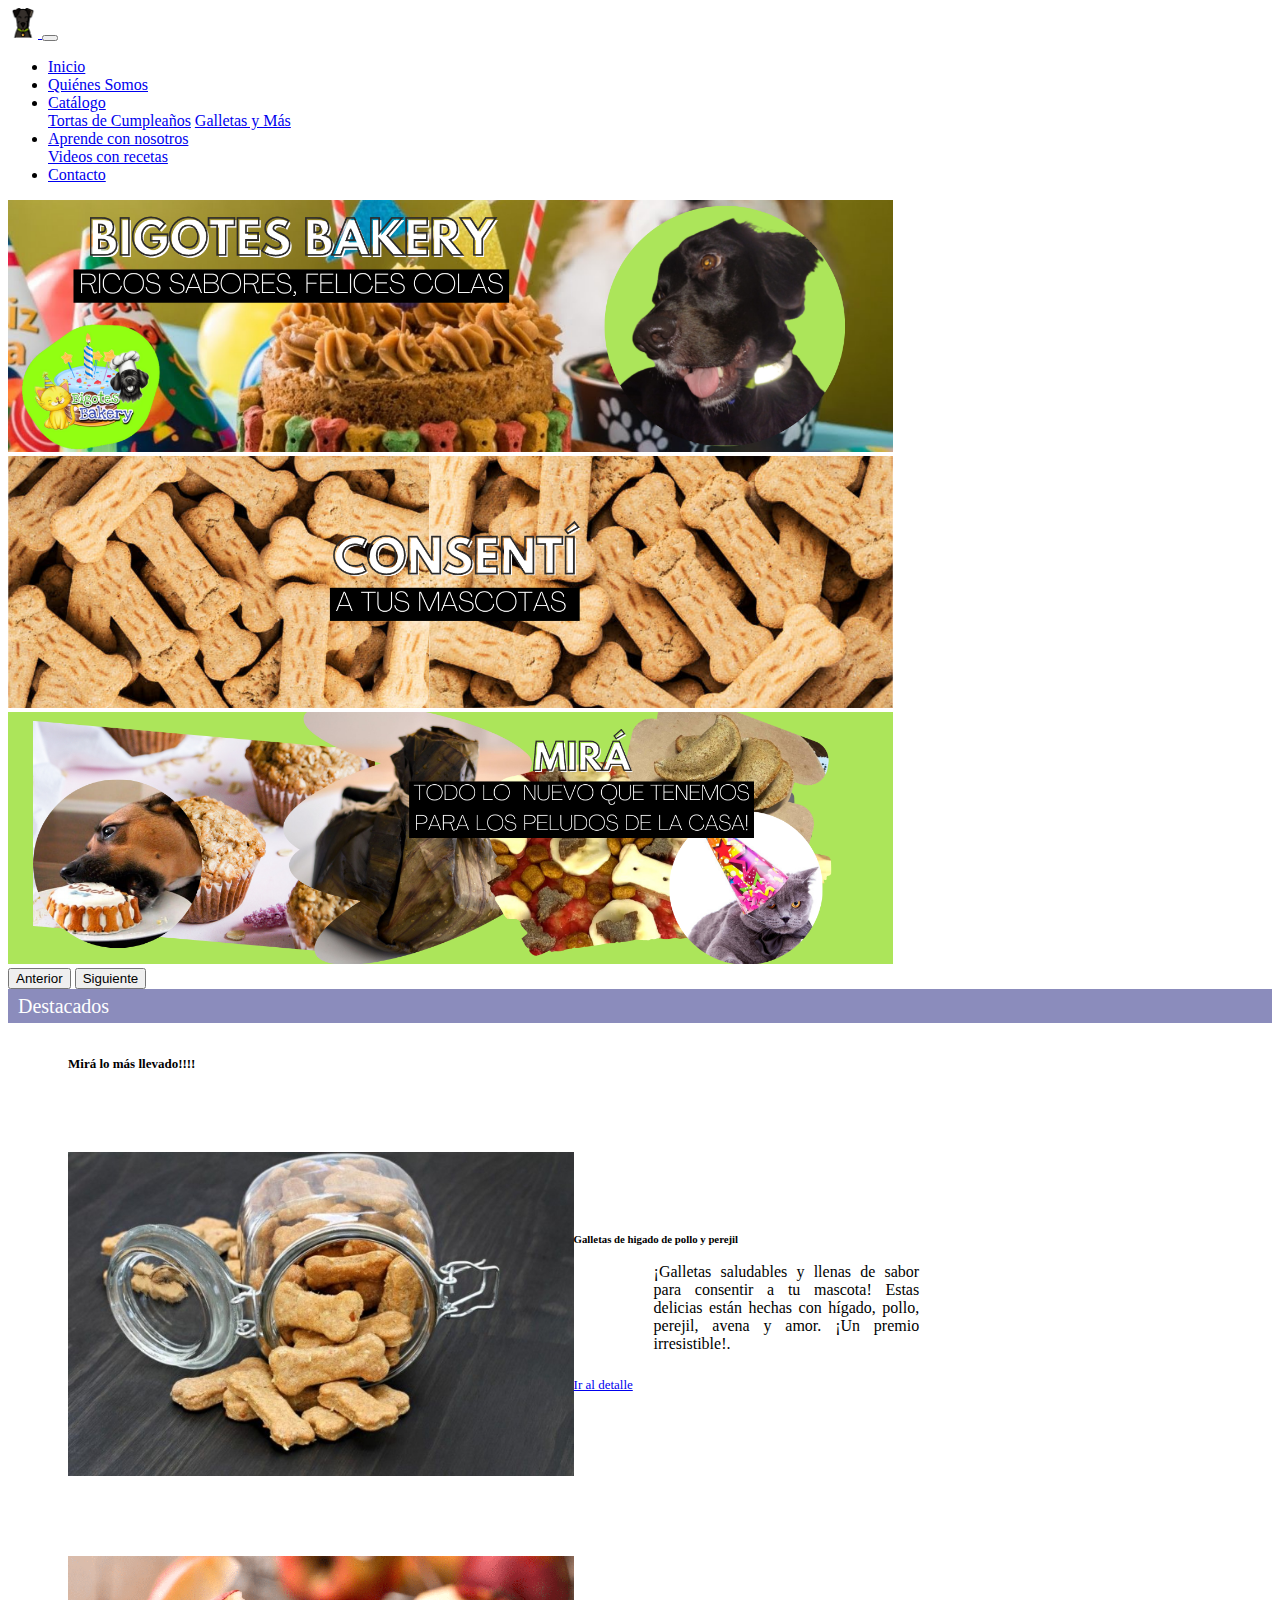
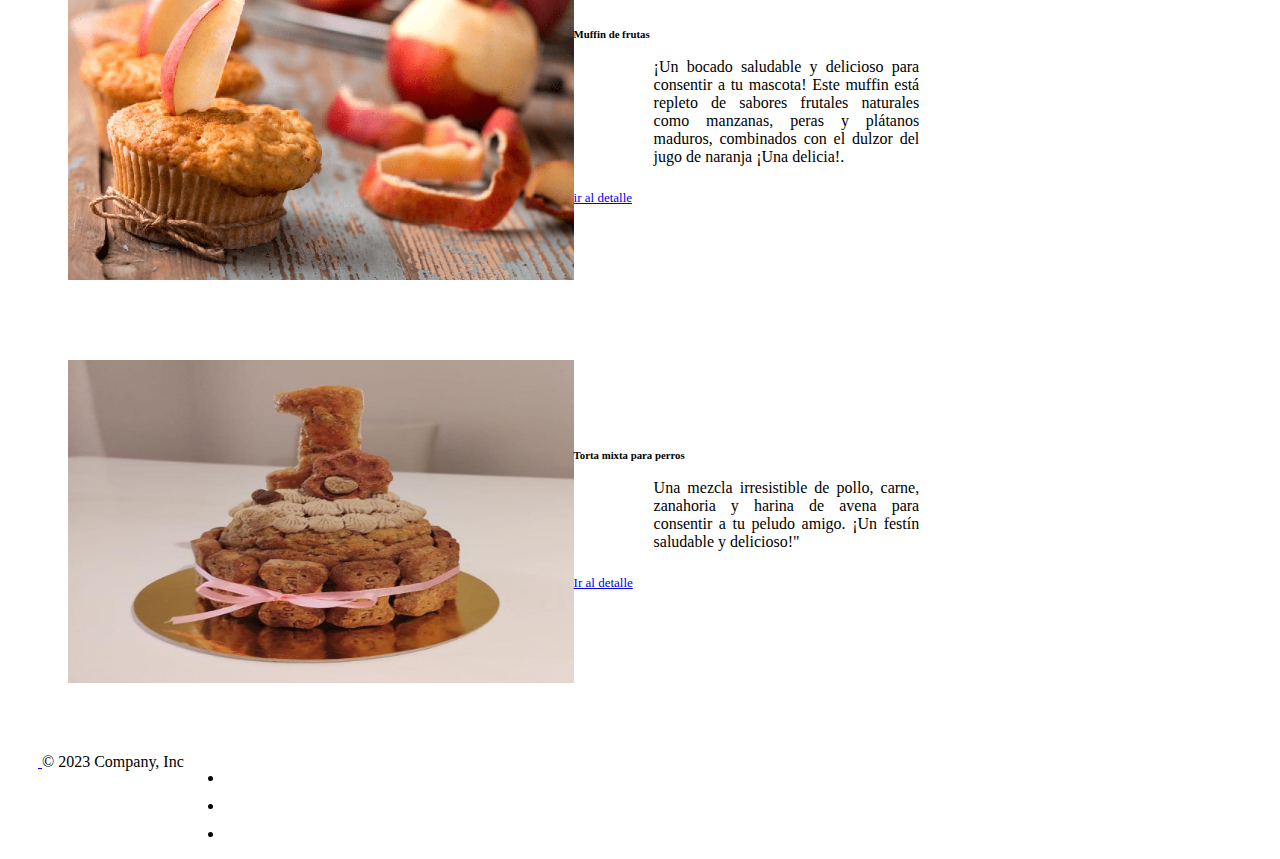
<file: index.html>
<!DOCTYPE html>
<html lang="en">
<head>
  <meta charset="UTF-8">
  <meta http-equiv="X-UA-Compatible" content="IE=edge">
  <meta name="viewport" content="width=device-width, initial-scale=1.0">
  <title>Bigotes Bakery</title>
  <link rel="shortcut icon" href="./img/perro.ico">
   <!-- Archivo CSS Bootstrap 5 -->
   <link href="https://cdn.jsdelivr.net/npm/bootstrap@5.0.2/dist/css/bootstrap.min.css" rel="stylesheet" integrity="sha384-EVSTQN3/azprG1Anm3QDgpJLIm9Nao0Yz1ztcQTwFspd3yD65VohhpuuCOmLASjC" crossorigin="anonymous">
   <script src="https://cdn.jsdelivr.net/npm/bootstrap@5.0.2/dist/js/bootstrap.bundle.min.js" integrity="sha384-MrcW6ZMFYlzcLA8Nl+NtUVF0sA7MsXsP1UyJoMp4YLEuNSfAP+JcXn/tWtIaxVXM" crossorigin="anonymous"></script>
   <!--CSS -->
   <link rel="stylesheet" href="./css/estilo.css">
</head>
<header>
  <nav class="navbar navbar-expand-lg navbar-light bg-light">
    <a class="navbar-brand" href="#">
      <img src="./img/perro.ico" alt="" width="30" height="24">
    </a>
      <button class="navbar-toggler" type="button" data-toggle="collapse" data-target="#navbarSupportedContent" aria-controls="navbarSupportedContent" aria-expanded="false" aria-label="Toggle navigation">
        <span class="navbar-toggler-icon"></span>
      </button>
    
      <div class="collapse navbar-collapse" id="navbarSupportedContent">
        <ul class="navbar-nav mr-auto">
          <li class="nav-item">
            <a class="nav-link" href="#">Inicio <span class="sr-only"></span></a>
          </li>
          <li class="nav-item">
            <a class="nav-link" href="./pages/quienes-somos.html">Quiénes Somos</a>
          </li>
          <li class="nav-item dropdown">
            <a class="nav-link dropdown-toggle" href="#" id="navbarDropdown" role="button" data-toggle="dropdown" aria-haspopup="true" aria-expanded="false">
              Catálogo
            </a>
            <div class="dropdown-menu" aria-labelledby="navbarDropdown">
              <a class="dropdown-item" href="./pages/tortas.html">Tortas de Cumpleaños</a>
              <a class="dropdown-item" href="./pages/galletas.html">Galletas y Más</a>
            </div>
          </li>
          <li class="nav-item dropdown">
            <a class="nav-link dropdown-toggle" href="#" id="navbarDropdown" role="button" data-toggle="dropdown" aria-haspopup="true" aria-expanded="false">
              Aprende con nosotros
            </a>
            <div class="dropdown-menu" aria-labelledby="navbarDropdown">
              <a class="dropdown-item" href="./pages/aprende.html">Videos con recetas</a>
            </div>
          </li>
          <li class="nav-item">
              <a class="nav-link" href="./pages/contactame.html">Contacto</a>
            </li>
            
        </ul>
      </div>
    </nav>
</header>
<body>
 <main>
  <div id="carouselExampleInterval" class="carousel slide" data-bs-ride="carousel">
    <div class="carousel-inner">
      <div class="carousel-item active" data-bs-interval="3000">
        <img src="./img/carrusel1.png" class="d-block w-100 img-fluid" alt="banner1">
      </div>
      <div class="carousel-item" data-bs-interval="2000">
        <img src="./img/carrusel2.png" class="d-block w-100 img-fluid" alt="banner2">
      </div>
      <div class="carousel-item">
        <img src="./img/carrusel3.png" class="d-block w-100 img-fluid" alt="banner3">
      </div>
    </div>
    <button class="carousel-control-prev" type="button" data-bs-target="#carouselExampleInterval" data-bs-slide="prev">
      <span class="carousel-control-prev-icon" aria-hidden="true"></span>
      <span class="visually-hidden">Anterior</span>
    </button>
    <button class="carousel-control-next" type="button" data-bs-target="#carouselExampleInterval" data-bs-slide="next">
      <span class="carousel-control-next-icon" aria-hidden="true"></span>
      <span class="visually-hidden">Siguiente</span>
    </button>
  </div>

   <div class="principal">
   <div class="div1">
        <h2>Destacados</h2>
      </div> 
      <br><h4>Mirá lo más llevado!!!!</h4>
      <div class="contenedor">
      <div class="row">
        <div class="col">
          <div class="card">
            <img src="./img/galleta-card.jpg" class="card-img-top" alt="galleta_card">
            <div class="card-body">
              <h5 class="card-title">Galletas de higado de pollo y perejil</h5> 
                <p class="card-text">¡Galletas saludables y llenas de sabor para consentir a tu mascota! Estas delicias están hechas con hígado, pollo, perejil, avena y amor. ¡Un premio irresistible!.</p>
              <a href="./pages/galletas.html" class="btn btn-primary">Ir al detalle</a>
            </div>
          </div>
        </div>

        <div class="col">
          <div class="card">
            <img src="./img/muffin-card.png" class="card-img-top" alt="muffin_card">
            <div class="card-body">
              <h5 class="card-title">Muffin de frutas</h5>
              <p class="card-text">¡Un bocado saludable y delicioso para consentir a tu mascota! Este muffin está repleto de sabores frutales naturales como manzanas, peras y plátanos maduros, combinados con el dulzor del jugo de naranja ¡Una delicia!.</p>
              <a href="./pages/galletas.html" class="btn btn-primary">ir al detalle</a>
            </div>
          </div>
        </div>
        <div class="col">
          <div class="card">
            <img src="./img/torta-card.png" class="card-img-top" alt="torta_card">
            <div class="card-body">
              <h5 class="card-title">Torta mixta para perros</h5>
              <p class="card-text">Una mezcla irresistible de pollo, carne, zanahoria y harina de avena para consentir a tu peludo amigo. ¡Un festín saludable y delicioso!"</p>
              <a href="./pages/tortas.html" class="btn btn-primary">Ir al detalle</a>
            </div>
          </div>
        </div>

      </div>
  </div>  
</div>  
  </main>
  <footer class="d-flex flex-wrap justify-content-between align-items-center py-3 my-4 border-top">
    <div class="col-md-4 d-flex align-items-center">
      <a href="/" class="mb-3 me-2 mb-md-0 text-muted text-decoration-none lh-1">
        <svg class="bi" width="30" height="24"><use xlink:href="#bootstrap"/></svg>
      </a>
      <span class="mb-3 mb-md-0 text-muted">&copy; 2023 Company, Inc</span>
    </div>

    <ul class="nav col-md-4 justify-content-end list-unstyled d-flex">
      <li class="ms-3"><a class="text-muted" href="#"><svg class="bi" width="24" height="24"><use xlink:href="#twitter"/></svg></a></li>
      <li class="ms-3"><a class="text-muted" href="#"><svg class="bi" width="24" height="24"><use xlink:href="#instagram"/></svg></a></li>
      <li class="ms-3"><a class="text-muted" href="#"><svg class="bi" width="24" height="24"><use xlink:href="#facebook"/></svg></a></li>
    </ul>
  </footer>

     <!-- Archivo JS Bootstrap 5 -->  
      <!--<script src="js/bootstrap.bundle.min.js"></script>-->
      <script src="https://code.jquery.com/jquery-3.3.1.slim.min.js" integrity="sha384-q8i/X+965DzO0rT7abK41JStQIAqVgRVzpbzo5smXKp4YfRvH+8abtTE1Pi6jizo" crossorigin="anonymous"></script>
<script src="https://cdn.jsdelivr.net/npm/popper.js@1.14.7/dist/umd/popper.min.js" integrity="sha384-UO2eT0CpHqdSJQ6hJty5KVphtPhzWj9WO1clHTMGa3JDZwrnQq4sF86dIHNDz0W1" crossorigin="anonymous"></script>
<script src="https://cdn.jsdelivr.net/npm/bootstrap@4.3.1/dist/js/bootstrap.min.js" integrity="sha384-JjSmVgyd0p3pXB1rRibZUAYoIIy6OrQ6VrjIEaFf/nJGzIxFDsf4x0xIM+B07jRM" crossorigin="anonymous"></script>
      
</body>
</html>
</file>
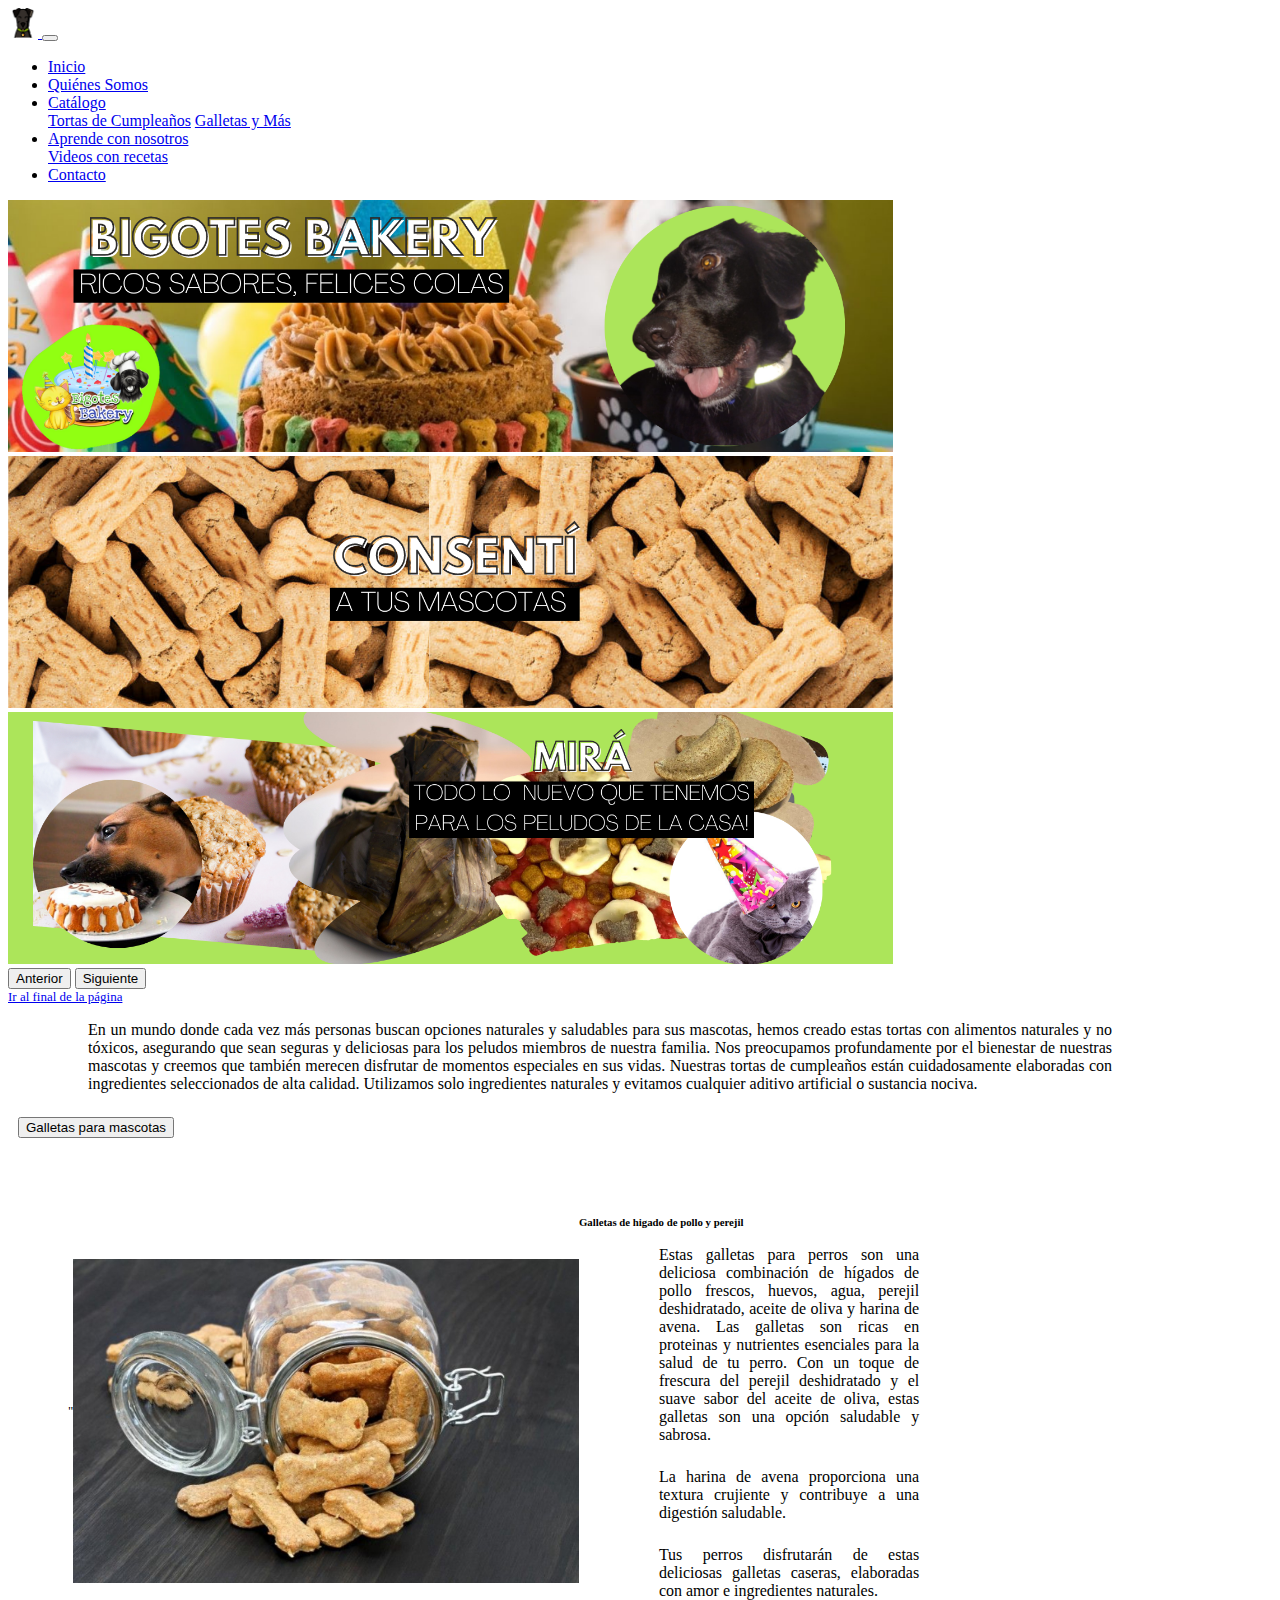
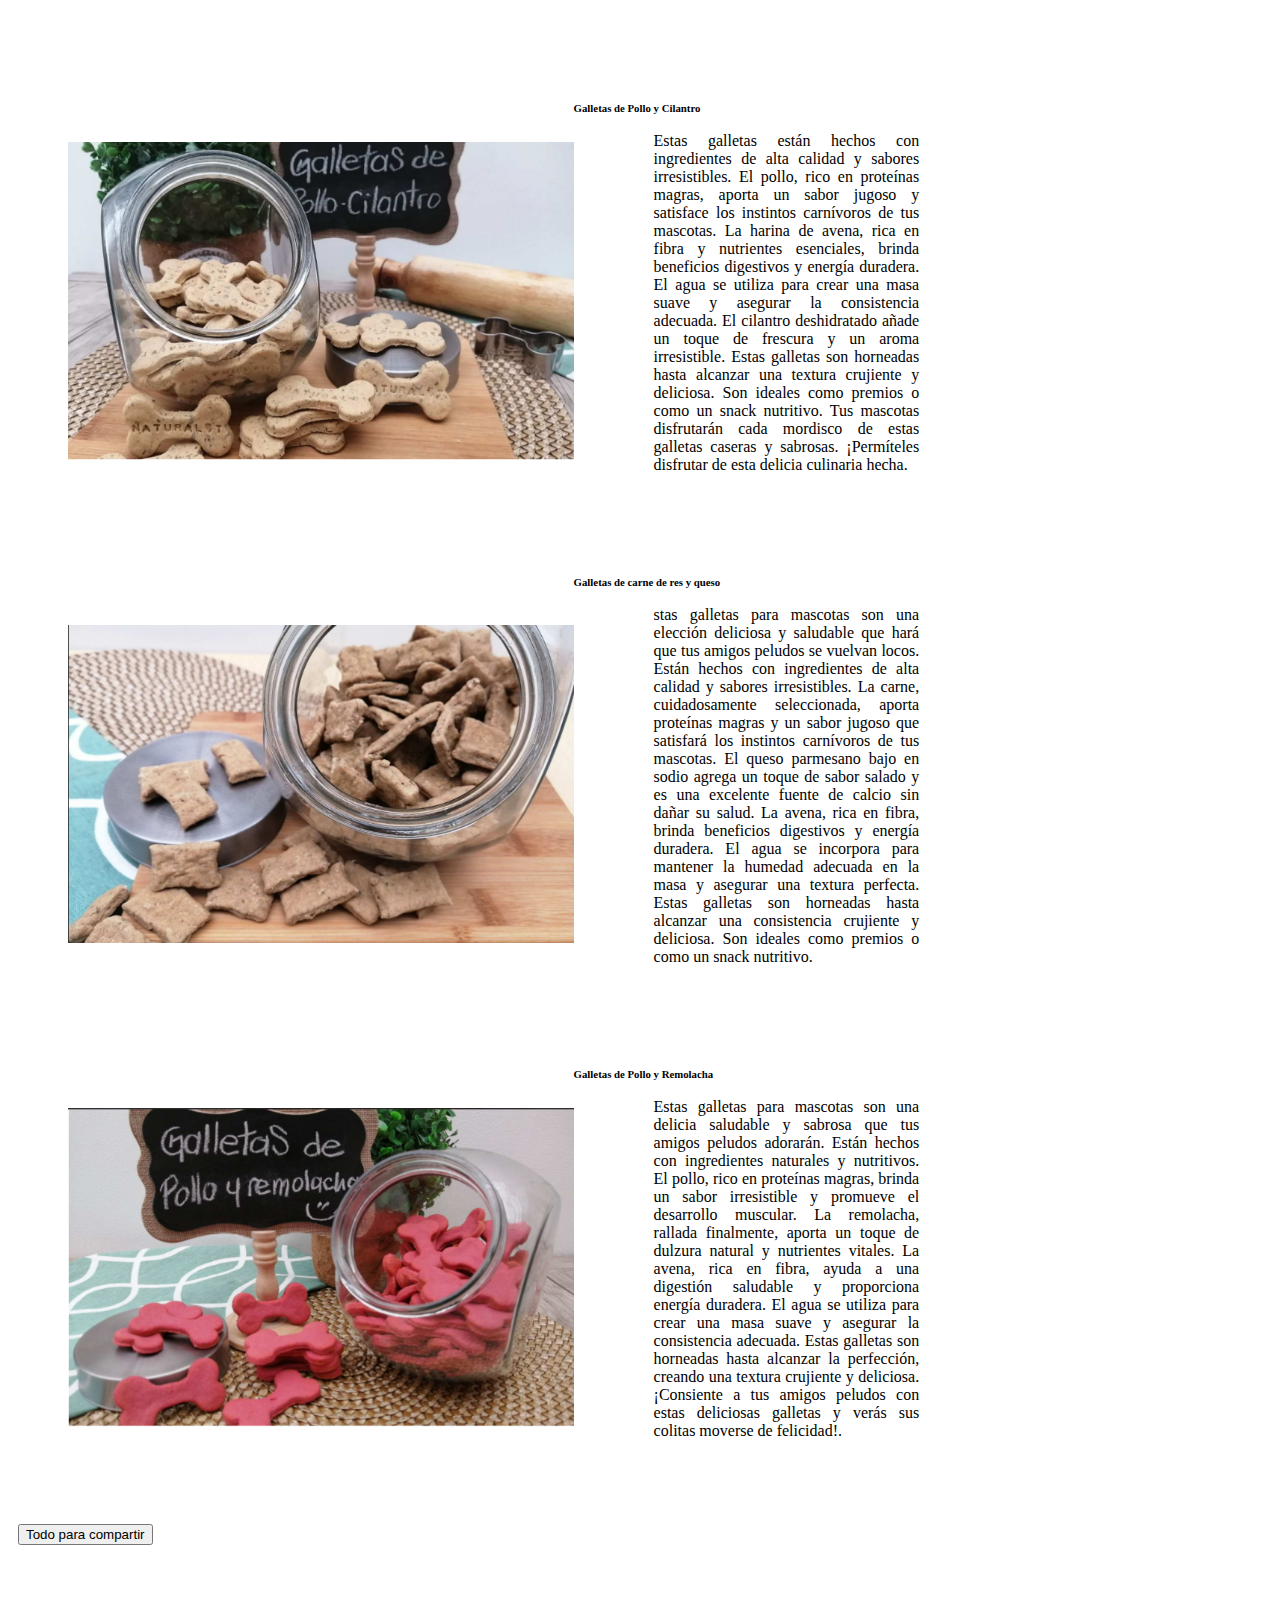
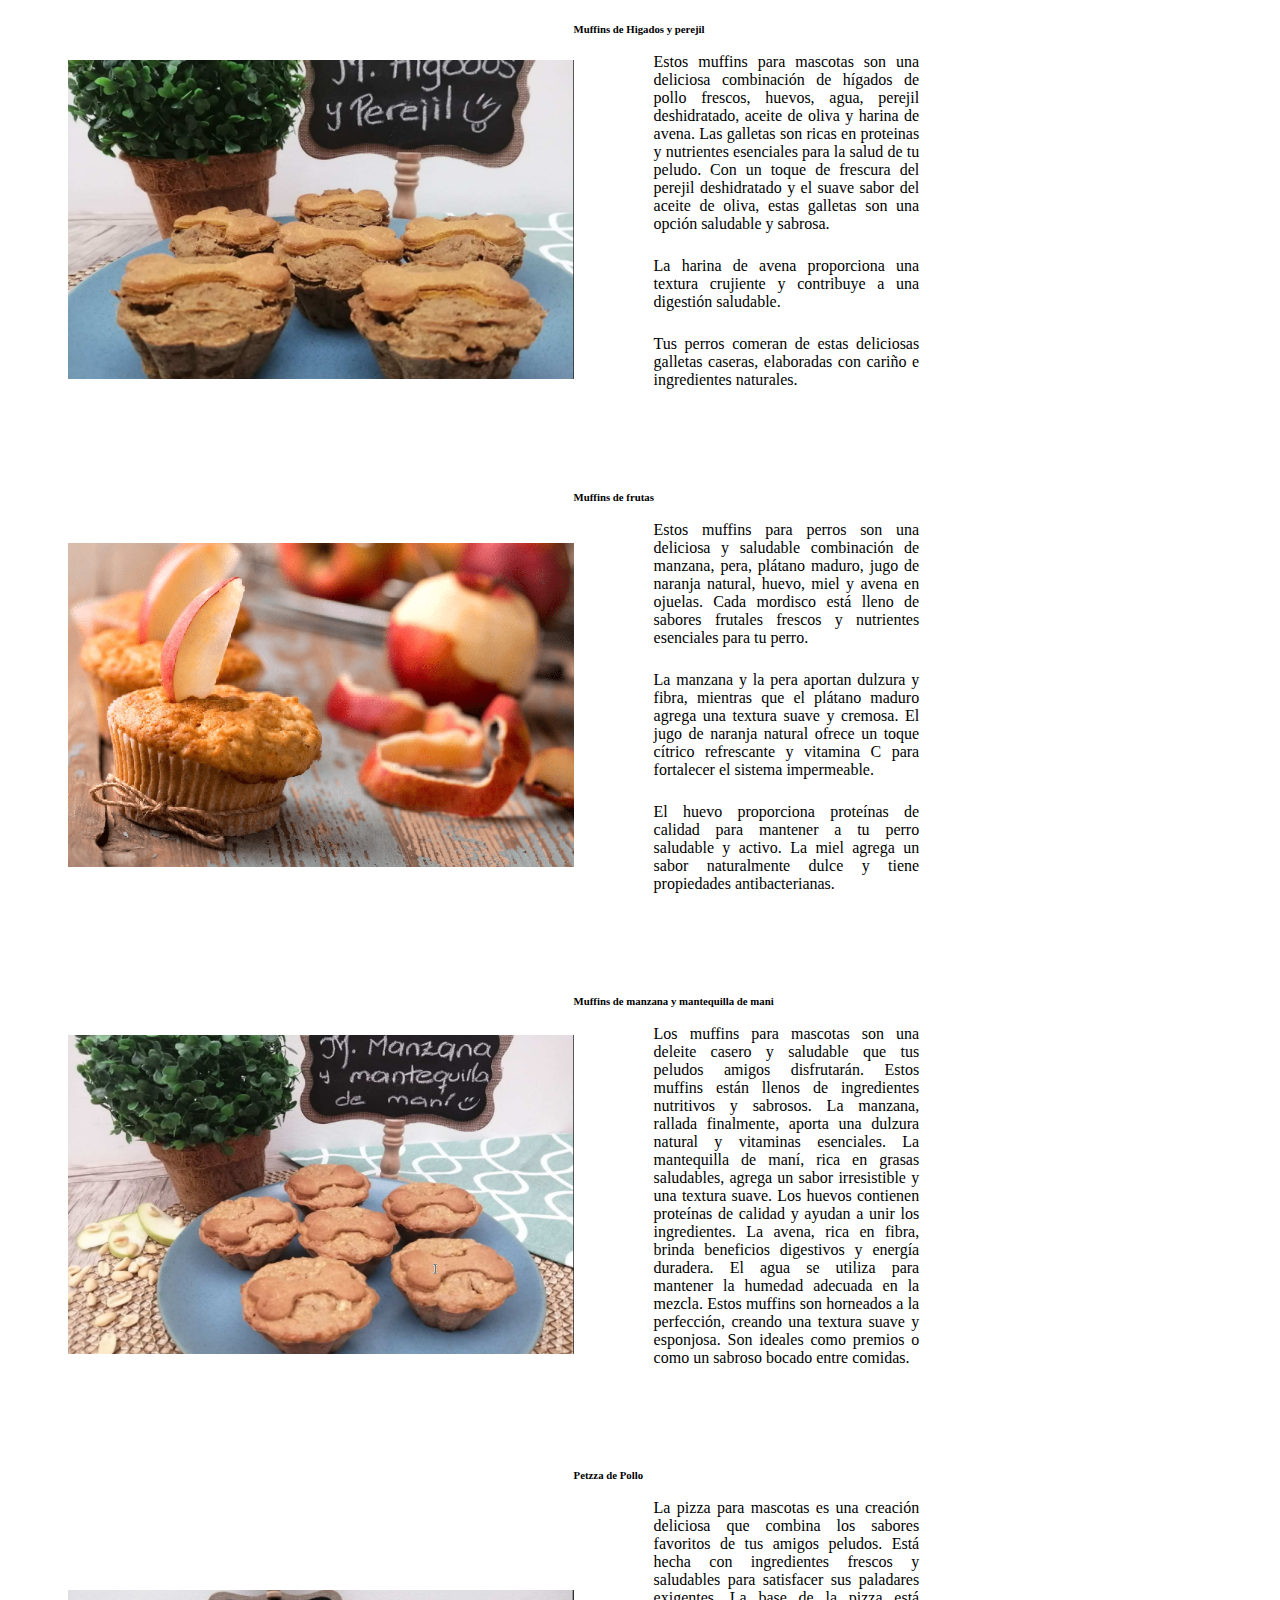
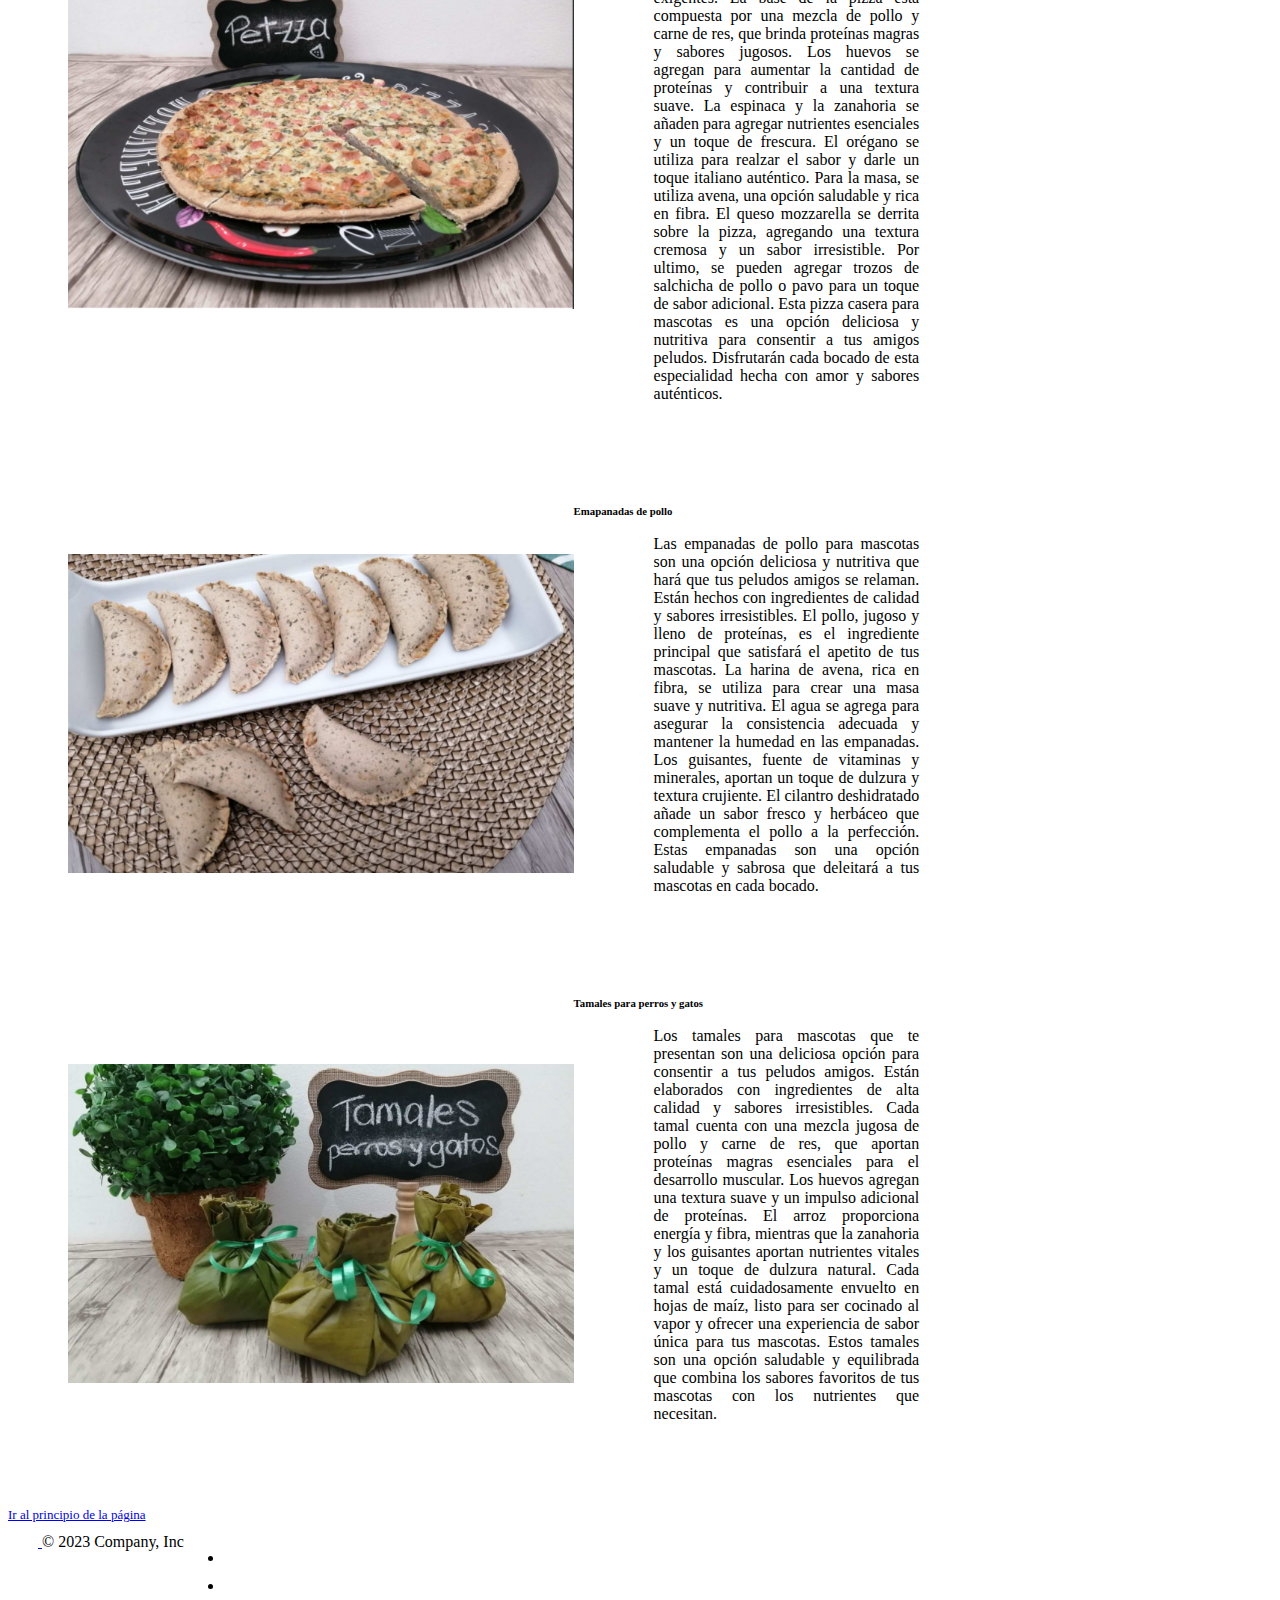
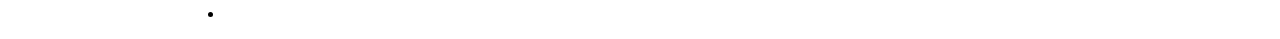
<file: pages/galletas.html>
<!DOCTYPE html>
<html lang="en">
  
<head>
  <meta charset="UTF-8">
  <meta http-equiv="X-UA-Compatible" content="IE=edge">
  <meta name="viewport" content="width=device-width, initial-scale=1.0">
  <title>Bigotes Bakery</title>
  <link rel="shortcut icon" href="../img/perro.ico">
   <!-- Archivo CSS Bootstrap 5 -->
   <link href="https://cdn.jsdelivr.net/npm/bootstrap@5.0.2/dist/css/bootstrap.min.css" rel="stylesheet" integrity="sha384-EVSTQN3/azprG1Anm3QDgpJLIm9Nao0Yz1ztcQTwFspd3yD65VohhpuuCOmLASjC" crossorigin="anonymous">
   <script src="https://cdn.jsdelivr.net/npm/bootstrap@5.0.2/dist/js/bootstrap.bundle.min.js" integrity="sha384-MrcW6ZMFYlzcLA8Nl+NtUVF0sA7MsXsP1UyJoMp4YLEuNSfAP+JcXn/tWtIaxVXM" crossorigin="anonymous"></script>
   <!--CSS -->
   <link rel="stylesheet" href="../css/estilo.css">
   
</head>
<header>
  <nav class="navbar navbar-expand-lg navbar-light bg-light">
    <a class="navbar-brand" href="#">
      <img src="../img/perro.ico" alt="" width="30" height="24">
    </a>
      <button class="navbar-toggler" type="button" data-toggle="collapse" data-target="#navbarSupportedContent" aria-controls="navbarSupportedContent" aria-expanded="false" aria-label="Toggle navigation">
        <span class="navbar-toggler-icon"></span>
      </button>
    
      <div class="collapse navbar-collapse" id="navbarSupportedContent">
        <ul class="navbar-nav mr-auto">
          <li class="nav-item">
            <a class="nav-link" href="../index.html">Inicio <span class="sr-only"></span></a>
          </li>
          <li class="nav-item">
            <a class="nav-link" href="./quienes-somos.html">Quiénes Somos</a>
          </li>
          <li class="nav-item dropdown">
            <a class="nav-link dropdown-toggle" href="#" id="navbarDropdown" role="button" data-toggle="dropdown" aria-haspopup="true" aria-expanded="false">
              Catálogo
            </a>
            <div class="dropdown-menu" aria-labelledby="navbarDropdown">
              <a class="dropdown-item" href="./tortas.html">Tortas de Cumpleaños</a>
              <a class="dropdown-item" href="#">Galletas y Más</a>
            </div>
          </li>
          <li class="nav-item dropdown">
            <a class="nav-link dropdown-toggle" href="#" id="navbarDropdown" role="button" data-toggle="dropdown" aria-haspopup="true" aria-expanded="false">
              Aprende con nosotros
            </a>
            <div class="dropdown-menu" aria-labelledby="navbarDropdown">
              <a class="dropdown-item" href="./aprende.html">Videos con recetas</a>
            </div>
          </li>
          <li class="nav-item">
              <a class="nav-link" href="./contactame.html">Contacto</a>
            </li>
        </ul>
      </div>
    </nav>
</header>
<body>
 <main>
  <div id="carouselExampleInterval" class="carousel slide" data-bs-ride="carousel">
    <div class="carousel-inner">
      <div class="carousel-item active" data-bs-interval="3000">
        <img src="../img/carrusel1.png" class="d-block w-100 img-fluid" alt="banner1">
      </div>
      <div class="carousel-item" data-bs-interval="2000">
        <img src="../img/carrusel2.png" class="d-block w-100 img-fluid" alt="banner2">
      </div>
      <div class="carousel-item">
        <img src="../img/carrusel3.png" class="d-block w-100 img-fluid" alt="banner3">
      </div>
    </div>
    <button class="carousel-control-prev" type="button" data-bs-target="#carouselExampleInterval" data-bs-slide="prev">
      <span class="carousel-control-prev-icon" aria-hidden="true"></span>
      <span class="visually-hidden">Anterior</span>
    </button>
    <button class="carousel-control-next" type="button" data-bs-target="#carouselExampleInterval" data-bs-slide="next">
      <span class="carousel-control-next-icon" aria-hidden="true"></span>
      <span class="visually-hidden">Siguiente</span>
    </button>
  </div>

  <div class="principal">
       
       <div>
       <a href="#abajo">Ir al final de la página</a><br>
       <a name="arriba"></a></div>
       <br><p>En un mundo donde cada vez más personas buscan opciones naturales y saludables para sus mascotas, hemos creado estas tortas con alimentos naturales y no tóxicos, asegurando que sean seguras y deliciosas para los peludos miembros de nuestra familia. Nos preocupamos profundamente por el bienestar de nuestras mascotas y creemos que también merecen disfrutar de momentos especiales en sus vidas.

        Nuestras tortas de cumpleaños están cuidadosamente elaboradas con ingredientes seleccionados de alta calidad. Utilizamos solo ingredientes naturales y evitamos cualquier aditivo artificial o sustancia nociva.</p>
        <div class="accordion" id="accordionExample">
          <div class="accordion-item">
            <h2 class="accordion-header" id="panelsStayOpen-headingOne">
              <button class="accordion-button" type="button" data-bs-toggle="collapse" data-bs-target="#panelsStayOpen-collapseOne" aria-expanded="true" aria-controls="panelsStayOpen-collapseOne">
                Galletas para mascotas</button>
            </h2>
            <div id="panelsStayOpen-collapseOne" class="accordion-collapse collapse show" aria-labelledby="panelsStayOpen-headingOne">
              <div class="accordion-body">
       <div class="espacio">
       <div class="contenedor">
       <div class="row">
         <div class="col">
           <div class="card">"
             <img src="../img/galleta-card.jpg"  class="card-img-top" alt="pyp">
             <div class="card-body">
               <h5 class="card-title">Galletas de higado de pollo y perejil </h5>
               <p class="card-text">Estas galletas para perros son una deliciosa combinación de hígados de pollo frescos, huevos, agua, perejil deshidratado, aceite de oliva y harina de avena. Las galletas son ricas en proteinas y nutrientes esenciales para la salud de tu perro. Con un toque de frescura del perejil deshidratado y el suave sabor del aceite de oliva, estas galletas son una opción saludable y sabrosa.</p><p> La harina de avena proporciona una textura crujiente y contribuye a una digestión saludable. </p><p> Tus perros disfrutarán de estas deliciosas galletas caseras, elaboradas con amor e ingredientes naturales.</p>
             </div>
           </div>
         </div>
 
         <div class="col">
           <div class="card">
             <img src="../img/galleta_pyc.png" class="card-img-top" alt="pyc">
             <div class="card-body">
               <h5 class="card-title">Galletas de Pollo y Cilantro</h5>
               <p class="card-text">Estas galletas están hechos con ingredientes de alta calidad y sabores irresistibles. El pollo, rico en proteínas magras, aporta un sabor jugoso y satisface los instintos carnívoros de tus mascotas. La harina de avena, rica en fibra y nutrientes esenciales, brinda beneficios digestivos y energía duradera. El agua se utiliza para crear una masa suave y asegurar la consistencia adecuada. El cilantro deshidratado añade un toque de frescura y un aroma irresistible. Estas galletas son horneadas hasta alcanzar una textura crujiente y deliciosa. Son ideales como premios o como un snack nutritivo. Tus mascotas disfrutarán cada mordisco de estas galletas caseras y sabrosas. ¡Permíteles disfrutar de esta delicia culinaria hecha.</p>
             </div>
           </div>
         </div>
         
 
       </div>
         </div>
         <div class="row">
          <div class="col">
            <div class="card">
              <img src="../img/galleta_ryq.png"  class="card-img-top" alt="...">
              <div class="card-body">
                <h5 class="card-title">Galletas de carne de res y queso</h5>
                <p class="card-text">stas galletas para mascotas son una elección deliciosa y saludable que hará que tus amigos peludos se vuelvan locos. Están hechos con ingredientes de alta calidad y sabores irresistibles. La carne, cuidadosamente seleccionada, aporta proteínas magras y un sabor jugoso que satisfará los instintos carnívoros de tus mascotas. El queso parmesano bajo en sodio agrega un toque de sabor salado y es una excelente fuente de calcio sin dañar su salud. La avena, rica en fibra, brinda beneficios digestivos y energía duradera. El agua se incorpora para mantener la humedad adecuada en la masa y asegurar una textura perfecta. Estas galletas son horneadas hasta alcanzar una consistencia crujiente y deliciosa. Son ideales como premios o como un snack nutritivo.</p>
              </div>
            </div>
          </div>
  
          <div class="col">
            <div class="card">
              <img src="../img/galleta_pyr.png" class="card-img-top" alt="...">
              <div class="card-body">
                <h5 class="card-title">Galletas de Pollo y Remolacha</h5>
                <p class="card-text">Estas galletas para mascotas son una delicia saludable y sabrosa que tus amigos peludos adorarán. Están hechos con ingredientes naturales y nutritivos. El pollo, rico en proteínas magras, brinda un sabor irresistible y promueve el desarrollo muscular. La remolacha, rallada finalmente, aporta un toque de dulzura natural y nutrientes vitales. La avena, rica en fibra, ayuda a una digestión saludable y proporciona energía duradera. El agua se utiliza para crear una masa suave y asegurar la consistencia adecuada. Estas galletas son horneadas hasta alcanzar la perfección, creando una textura crujiente y deliciosa.¡Consiente a tus amigos peludos con estas deliciosas galletas y verás sus colitas moverse de felicidad!.</p>
              </div>
            </div>
          </div>
        </div>
          </div>
 
        </div>
      </div>
    </div>
   </div>  
 </div>  
 <div class="principal">
  <div class="accordion" id="accordionExample">
    <div class="accordion-item">
      <h2 class="accordion-header" id="panelsStayOpen-headingTwo">
        <button class="accordion-button collapsed" type="button" data-bs-toggle="collapse" data-bs-target="#panelsStayOpen-collapseTwo" aria-expanded="false" aria-controls="panelsStayOpen-collapseTwo">
          Todo para compartir
        </button>
      </h2>
      <div id="panelsStayOpen-collapseTwo" class="accordion-collapse collapse" aria-labelledby="panelsStayOpen-headingTwo">
        <div class="accordion-body">
 <div class="espacio">
     <div class="espacio">
     <div class="contenedor">
     <div class="row">
       <div class="col">
         <div class="card">
           <img src="../img/muffin-hyp.png"  class="card-img-top" alt="...">
           <div class="card-body">
             <h5 class="card-title">Muffins de Higados y perejil </h5>
             <p class="card-text">Estos muffins para mascotas son una deliciosa combinación de hígados de pollo frescos, huevos, agua, perejil deshidratado, aceite de oliva y harina de avena. Las galletas son ricas en proteinas y nutrientes esenciales para la salud de tu peludo. Con un toque de frescura del perejil deshidratado y el suave sabor del aceite de oliva, estas galletas son una opción saludable y sabrosa.</p><p> La harina de avena proporciona una textura crujiente y contribuye a una digestión saludable. </p><p> Tus perros comeran de estas deliciosas galletas caseras, elaboradas con cariño e ingredientes naturales.</p>
           </div>
         </div>
       </div>

       <div class="col">
         <div class="card">
           <img src="../img/muffin-card.png" class="card-img-top" alt="...">
           <div class="card-body">
             <h5 class="card-title">Muffins de frutas</h5>
             <p class="card-text">Estos muffins para perros son una deliciosa y saludable combinación de manzana, pera, plátano maduro, jugo de naranja natural, huevo, miel y avena en ojuelas. Cada mordisco está lleno de sabores frutales frescos y nutrientes esenciales para tu perro.</p><p> La manzana y la pera aportan dulzura y fibra, mientras que el plátano maduro agrega una textura suave y cremosa. El jugo de naranja natural ofrece un toque cítrico refrescante y vitamina C para fortalecer el sistema impermeable.</p><p> El huevo proporciona proteínas de calidad para mantener a tu perro saludable y activo. La miel agrega un sabor naturalmente dulce y tiene propiedades antibacterianas.</p>
           </div>
         </div>
       </div>
       

     </div>
       </div>
       <div class="row">
        <div class="col">
          <div class="card">
            <img src="../img/muffin-mym.png"  class="card-img-top" alt="...">
            <div class="card-body">
              <h5 class="card-title">Muffins de manzana y mantequilla de mani</h5>
              <p class="card-text">Los muffins para mascotas son una deleite casero y saludable que tus peludos amigos disfrutarán. Estos muffins están llenos de ingredientes nutritivos y sabrosos. La manzana, rallada finalmente, aporta una dulzura natural y vitaminas esenciales. La mantequilla de maní, rica en grasas saludables, agrega un sabor irresistible y una textura suave. Los huevos contienen proteínas de calidad y ayudan a unir los ingredientes. La avena, rica en fibra, brinda beneficios digestivos y energía duradera. El agua se utiliza para mantener la humedad adecuada en la mezcla. Estos muffins son horneados a la perfección, creando una textura suave y esponjosa. Son ideales como premios o como un sabroso bocado entre comidas. </p>
            </div>
          </div>
        </div>

        <div class="col">
          <div class="card">
            <img src="../img/petza.png" class="card-img-top" alt="...">
            <div class="card-body">
              <h5 class="card-title">Petzza de Pollo</h5>
              <p class="card-text">La pizza para mascotas es una creación deliciosa que combina los sabores favoritos de tus amigos peludos. Está hecha con ingredientes frescos y saludables para satisfacer sus paladares exigentes. La base de la pizza está compuesta por una mezcla de pollo y carne de res, que brinda proteínas magras y sabores jugosos. Los huevos se agregan para aumentar la cantidad de proteínas y contribuir a una textura suave. La espinaca y la zanahoria se añaden para agregar nutrientes esenciales y un toque de frescura. El orégano se utiliza para realzar el sabor y darle un toque italiano auténtico. Para la masa, se utiliza avena, una opción saludable y rica en fibra. El queso mozzarella se derrita sobre la pizza, agregando una textura cremosa y un sabor irresistible. Por ultimo, se pueden agregar trozos de salchicha de pollo o pavo para un toque de sabor adicional. Esta pizza casera para mascotas es una opción deliciosa y nutritiva para consentir a tus amigos peludos. Disfrutarán cada bocado de esta especialidad hecha con amor y sabores auténticos.</p>
            </div>
          </div>
        </div>
        

      </div>
      <div class="row">
        <div class="col">
          <div class="card">
            <img src="../img/empanada.png"  class="card-img-top" alt="...">
            <div class="card-body">
              <h5 class="card-title">Emapanadas de pollo</h5>
              <p class="card-text">Las empanadas de pollo para mascotas son una opción deliciosa y nutritiva que hará que tus peludos amigos se relaman. Están hechos con ingredientes de calidad y sabores irresistibles. El pollo, jugoso y lleno de proteínas, es el ingrediente principal que satisfará el apetito de tus mascotas. La harina de avena, rica en fibra, se utiliza para crear una masa suave y nutritiva. El agua se agrega para asegurar la consistencia adecuada y mantener la humedad en las empanadas. Los guisantes, fuente de vitaminas y minerales, aportan un toque de dulzura y textura crujiente. El cilantro deshidratado añade un sabor fresco y herbáceo que complementa el pollo a la perfección. Estas empanadas son una opción saludable y sabrosa que deleitará a tus mascotas en cada bocado.</p>
            </div>
          </div>
        </div>
 
        <div class="col">
          <div class="card">
            <img src="../img/tamales.png" class="card-img-top" alt="...">
            <div class="card-body">
              <h5 class="card-title">Tamales para perros y gatos</h5>
              <p class="card-text">Los tamales para mascotas que te presentan son una deliciosa opción para consentir a tus peludos amigos. Están elaborados con ingredientes de alta calidad y sabores irresistibles. Cada tamal cuenta con una mezcla jugosa de pollo y carne de res, que aportan proteínas magras esenciales para el desarrollo muscular. Los huevos agregan una textura suave y un impulso adicional de proteínas. El arroz proporciona energía y fibra, mientras que la zanahoria y los guisantes aportan nutrientes vitales y un toque de dulzura natural. Cada tamal está cuidadosamente envuelto en hojas de maíz, listo para ser cocinado al vapor y ofrecer una experiencia de sabor única para tus mascotas. Estos tamales son una opción saludable y equilibrada que combina los sabores favoritos de tus mascotas con los nutrientes que necesitan.</p>
            </div>
          </div>
        </div>
        
        <div><a href="#arriba">Ir al principio de la página</a>
          <a name="abajo"></a></div>
      </div>
    </div>

    </div>
  </div>
  </div>

 </div>  
</div>  
</main>
    <footer class="d-flex flex-wrap justify-content-between align-items-center py-3 my-4 border-top">
      <div class="col-md-4 d-flex align-items-center">
        <a href="/" class="mb-3 me-2 mb-md-0 text-muted text-decoration-none lh-1">
          <svg class="bi" width="30" height="24"><use xlink:href="#bootstrap"/></svg>
        </a>
        <span class="mb-3 mb-md-0 text-muted">&copy; 2023 Company, Inc</span>
      </div>
  
      <ul class="nav col-md-4 justify-content-end list-unstyled d-flex">
        <li class="ms-3"><a class="text-muted" href="#"><svg class="bi" width="24" height="24"><use xlink:href="#twitter"/></svg></a></li>
        <li class="ms-3"><a class="text-muted" href="#"><svg class="bi" width="24" height="24"><use xlink:href="#instagram"/></svg></a></li>
        <li class="ms-3"><a class="text-muted" href="#"><svg class="bi" width="24" height="24"><use xlink:href="#facebook"/></svg></a></li>
      </ul>
    </footer>
 
      <!-- Archivo JS Bootstrap 5 -->  
       <!--<script src="js/bootstrap.bundle.min.js"></script>-->
       <script src="https://code.jquery.com/jquery-3.3.1.slim.min.js" integrity="sha384-q8i/X+965DzO0rT7abK41JStQIAqVgRVzpbzo5smXKp4YfRvH+8abtTE1Pi6jizo" crossorigin="anonymous"></script>
 <script src="https://cdn.jsdelivr.net/npm/popper.js@1.14.7/dist/umd/popper.min.js" integrity="sha384-UO2eT0CpHqdSJQ6hJty5KVphtPhzWj9WO1clHTMGa3JDZwrnQq4sF86dIHNDz0W1" crossorigin="anonymous"></script>
 <script src="https://cdn.jsdelivr.net/npm/bootstrap@4.3.1/dist/js/bootstrap.min.js" integrity="sha384-JjSmVgyd0p3pXB1rRibZUAYoIIy6OrQ6VrjIEaFf/nJGzIxFDsf4x0xIM+B07jRM" crossorigin="anonymous"></script>
       
 </body>
 </html>
</file>
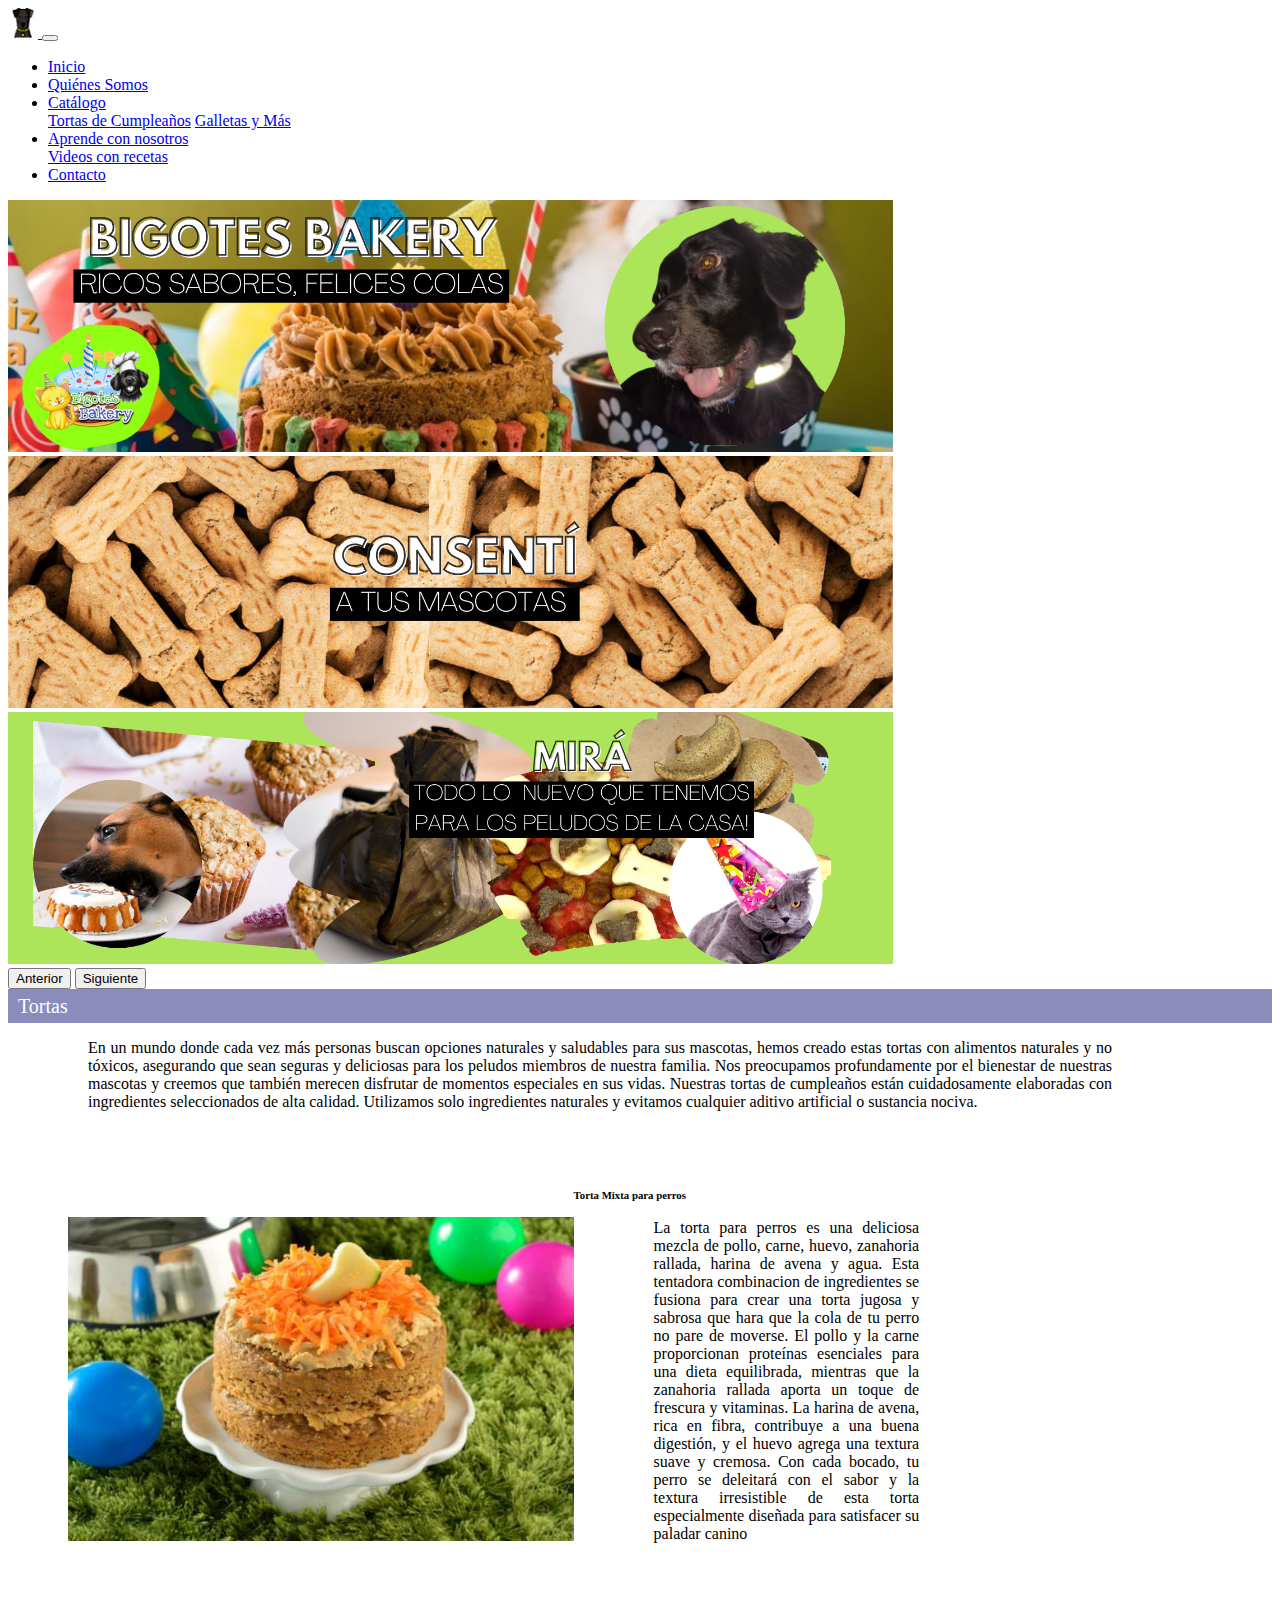
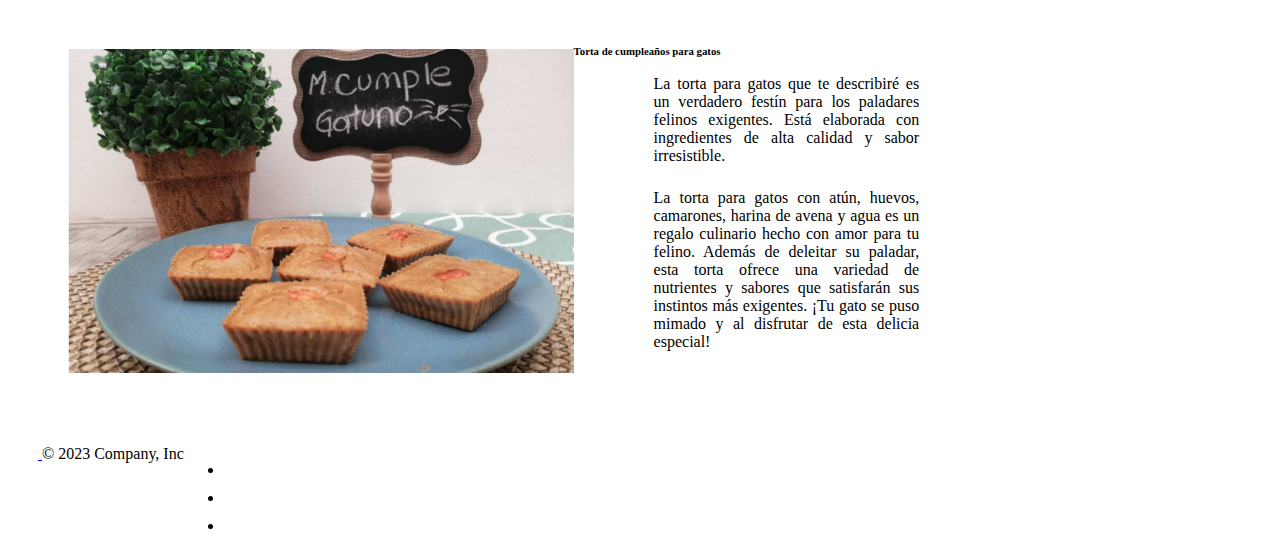
<file: pages/tortas.html>
<!DOCTYPE html>
<html lang="en">
  
<head>
  <meta charset="UTF-8">
  <meta http-equiv="X-UA-Compatible" content="IE=edge">
  <meta name="viewport" content="width=device-width, initial-scale=1.0">
  <title>Bigotes Bakery</title>
  <link rel="shortcut icon" href="./img/perro.ico">
   <!-- Archivo CSS Bootstrap 5 -->
   <link href="https://cdn.jsdelivr.net/npm/bootstrap@5.0.2/dist/css/bootstrap.min.css" rel="stylesheet" integrity="sha384-EVSTQN3/azprG1Anm3QDgpJLIm9Nao0Yz1ztcQTwFspd3yD65VohhpuuCOmLASjC" crossorigin="anonymous">
   <script src="https://cdn.jsdelivr.net/npm/bootstrap@5.0.2/dist/js/bootstrap.bundle.min.js" integrity="sha384-MrcW6ZMFYlzcLA8Nl+NtUVF0sA7MsXsP1UyJoMp4YLEuNSfAP+JcXn/tWtIaxVXM" crossorigin="anonymous"></script>
   <!--CSS -->
   <link rel="stylesheet" href="../css/estilo.css">  
</head>
<header>
  <nav class="navbar navbar-expand-lg navbar-light bg-light">
    <a class="navbar-brand" href="#">
      <img src="../img/perro.ico" alt="" width="30" height="24">
    </a>
      <button class="navbar-toggler" type="button" data-toggle="collapse" data-target="#navbarSupportedContent" aria-controls="navbarSupportedContent" aria-expanded="false" aria-label="Toggle navigation">
        <span class="navbar-toggler-icon"></span>
      </button>
    
      <div class="collapse navbar-collapse" id="navbarSupportedContent">
        <ul class="navbar-nav mr-auto">
          <li class="nav-item">
            <a class="nav-link" href="../index.html">Inicio <span class="sr-only"></span></a>
          </li>
          <li class="nav-item">
            <a class="nav-link" href="./quienes-somos.html">Quiénes Somos</a>
          </li>
          <li class="nav-item dropdown">
            <a class="nav-link dropdown-toggle" href="#" id="navbarDropdown" role="button" data-toggle="dropdown" aria-haspopup="true" aria-expanded="false">
              Catálogo
            </a>
            <div class="dropdown-menu" aria-labelledby="navbarDropdown">
              <a class="dropdown-item" href="#">Tortas de Cumpleaños</a>
              <a class="dropdown-item" href="./galletas.html">Galletas y Más</a>
            </div>
          </li>
          <li class="nav-item dropdown">
            <a class="nav-link dropdown-toggle" href="#" id="navbarDropdown" role="button" data-toggle="dropdown" aria-haspopup="true" aria-expanded="false">
              Aprende con nosotros
            </a>
            <div class="dropdown-menu" aria-labelledby="navbarDropdown">
              <a class="dropdown-item" href="./aprende.html">Videos con recetas</a>
            </div>
          </li>
          <li class="nav-item">
              <a class="nav-link" href="./contactame.html">Contacto</a>
            </li>
        </ul>
      </div>
    </nav>
</header>
<body>
 <main>
  <div id="carouselExampleInterval" class="carousel slide" data-bs-ride="carousel">
    <div class="carousel-inner">
      <div class="carousel-item active" data-bs-interval="3000">
        <img src="../img/carrusel1.png" class="d-block w-100 img-fluid" alt="banner1">
      </div>
      <div class="carousel-item" data-bs-interval="2000">
        <img src="../img/carrusel2.png" class="d-block w-100 img-fluid" alt="banner2">
      </div>
      <div class="carousel-item">
        <img src="../img/carrusel3.png" class="d-block w-100 img-fluid" alt="banner3">
      </div>
    </div>
    <button class="carousel-control-prev" type="button" data-bs-target="#carouselExampleInterval" data-bs-slide="prev">
      <span class="carousel-control-prev-icon" aria-hidden="true"></span>
      <span class="visually-hidden">Anterior</span>
    </button>
    <button class="carousel-control-next" type="button" data-bs-target="#carouselExampleInterval" data-bs-slide="next">
      <span class="carousel-control-next-icon" aria-hidden="true"></span>
      <span class="visually-hidden">Siguiente</span>
    </button>
  </div>

  <div class="principal">
    <div class="div1">
         <h2>Tortas</h2>
        
       </div> 
       <br><p>En un mundo donde cada vez más personas buscan opciones naturales y saludables para sus mascotas, hemos creado estas tortas con alimentos naturales y no tóxicos, asegurando que sean seguras y deliciosas para los peludos miembros de nuestra familia. Nos preocupamos profundamente por el bienestar de nuestras mascotas y creemos que también merecen disfrutar de momentos especiales en sus vidas.

        Nuestras tortas de cumpleaños están cuidadosamente elaboradas con ingredientes seleccionados de alta calidad. Utilizamos solo ingredientes naturales y evitamos cualquier aditivo artificial o sustancia nociva.</p>
       <div class="espacio">
       <div class="contenedor">
       <div class="row">
         <div class="col">
           <div class="card">
             <img src="../img/torta_mixta1.jpg"  class="card-img-top" alt="torta-mixta-1">
             <div class="card-body">
               <h5 class="card-title">Torta Mixta para perros</h5>
               <p class="card-text">La torta para perros es una deliciosa mezcla de pollo, carne, huevo, zanahoria rallada, harina de avena y agua. Esta tentadora combinacion de ingredientes se fusiona para crear una torta jugosa y sabrosa que hara que la cola de tu perro no pare de moverse. El pollo y la carne proporcionan proteínas esenciales para una dieta equilibrada, mientras que la zanahoria rallada aporta un toque de frescura y vitaminas. La harina de avena, rica en fibra, contribuye a una buena digestión, y el huevo agrega una textura suave y cremosa. Con cada bocado, tu perro se deleitará con el sabor y la textura irresistible de esta torta especialmente diseñada para satisfacer su paladar canino</p>
             </div>
           </div>
         </div>
 
         <div class="col">
           <div class="card">
             <img src="../img/torta_gato.png" class="card-img-top" alt="torta-gato">
             <div class="card-body">
               <h5 class="card-title">Torta de cumpleaños para gatos</h5>
               <p class="card-text">La torta para gatos que te describiré es un verdadero festín para los paladares felinos exigentes. Está elaborada con ingredientes de alta calidad y sabor irresistible.</p>
              <p>La torta para gatos con atún, huevos, camarones, harina de avena y agua es un regalo culinario hecho con amor para tu felino. Además de deleitar su paladar, esta torta ofrece una variedad de nutrientes y sabores que satisfarán sus instintos más exigentes. ¡Tu gato se puso mimado y al disfrutar de esta delicia especial!</p>
             </div>
           </div>
         </div>
         
 
       </div>
         </div>
      
          </div>
 
 
 
   </div>  
 </div>  
   </main>
   <footer class="d-flex flex-wrap justify-content-between align-items-center py-3 my-4 border-top">
    <div class="col-md-4 d-flex align-items-center">
      <a href="/" class="mb-3 me-2 mb-md-0 text-muted text-decoration-none lh-1">
        <svg class="bi" width="30" height="24"><use xlink:href="#bootstrap"/></svg>
      </a>
      <span class="mb-3 mb-md-0 text-muted">&copy; 2023 Company, Inc</span>
    </div>

    <ul class="nav col-md-4 justify-content-end list-unstyled d-flex">
      <li class="ms-3"><a class="text-muted" href="#"><svg class="bi" width="24" height="24"><use xlink:href="#twitter"/></svg></a></li>
      <li class="ms-3"><a class="text-muted" href="#"><svg class="bi" width="24" height="24"><use xlink:href="#instagram"/></svg></a></li>
      <li class="ms-3"><a class="text-muted" href="#"><svg class="bi" width="24" height="24"><use xlink:href="#facebook"/></svg></a></li>
    </ul>
  </footer>
 
      <!-- Archivo JS Bootstrap 5 -->  
       <!--<script src="js/bootstrap.bundle.min.js"></script>-->
       <script src="https://code.jquery.com/jquery-3.3.1.slim.min.js" integrity="sha384-q8i/X+965DzO0rT7abK41JStQIAqVgRVzpbzo5smXKp4YfRvH+8abtTE1Pi6jizo" crossorigin="anonymous"></script>
 <script src="https://cdn.jsdelivr.net/npm/popper.js@1.14.7/dist/umd/popper.min.js" integrity="sha384-UO2eT0CpHqdSJQ6hJty5KVphtPhzWj9WO1clHTMGa3JDZwrnQq4sF86dIHNDz0W1" crossorigin="anonymous"></script>
 <script src="https://cdn.jsdelivr.net/npm/bootstrap@4.3.1/dist/js/bootstrap.min.js" integrity="sha384-JjSmVgyd0p3pXB1rRibZUAYoIIy6OrQ6VrjIEaFf/nJGzIxFDsf4x0xIM+B07jRM" crossorigin="anonymous"></script>
       
 </body>
 </html>
</file>
<file: css/estilo.css>
@media (max-width:375px){
	body {
		background-color:#b6b6b8;
		font-size: small;
	}
	.principal {
		font-size:small;
		text-align: justify;
    	color:black;
		margin-left: 0px;
	}
	contenedor.card {
		margin-top: 0;
		width: 50%;
	}
	p{
		text-align: justify;
		margin: 0em;
	}
}


/*Header:*/
.nav-item {
    position: relative;
  }
  
  .navbar-collapse ul li a.nav-link:before {
      position: absolute;
      bottom: -5px;
      left: 0;
      width: 100%;
      height: 2px;
      background: transparent;
      content: '';
      opacity: 0;
      -ms-transition: opacity 0.3s, -webkit-transform 0.3s;
      -webkit-transition: opacity 0.3s, -webkit-transform 0.3s;
      transition: opacity 0.3s, transform 0.3s;
      -ms-transform: translateY(10px);
      -webkit-transform: translateY(10px);
      transform: translateY(10px);
  }
  
  .navbar-collapse ul li:hover a.nav-link:before {
      opacity: 1;
      -ms-transform: translateY(0px);
      -webkit-transform: translateY(0px);
      transform: translateY(0px);
      bottom: 0px;
      background: #dd4343;
  }
  
  .dropdown-item:hover, .dropdown-item:focus {
      color: #ffffff;
      text-decoration: none;
      background-color: #dd4343;
  }
  
  .dropdown-menu {
    border: 0px;
  }
  
  /* Estilos generales*/
  body {
    background-image: url(https://img.freepik.com/vector-gratis/fondo-acuarela_220290-48.jpg?w=1380&t=st=1686068043~exp=1686068643~hmac=c3f0fd99c7d443c52e56f877410be8452a54536ec2546cd03db1dcab410437e4);
    background-size: cover;
    background-position: center;
    background-repeat: repeat;
    height: 100vh;
  }

/*titulo de contenido*/
.principal {
    margin: 0%;
	background-size:auto;
    background-repeat: no-repeat;
    font-size: small;
	position: relative;
}

.div1{

	display: flex;
	justify-content:left;
	margin: auto;
	background: white;
	margin-top: 0;
	background-color:#8B8CBC ;
}


.div2{
	margin: 100px;
	justify-content:flex;
	font-size: medium;
}

h1 {
	font-size: 2.3em;
	line-height: 1.3em;
	margin: 15px 0;
	text-align:center;
	font-weight: 300;
    color:black;
	
}
h2 {
	font-size: 20px;
	line-height: 14px;
	margin: 10px 0;
	text-align: justify;
	font-weight: 80;
    color: white;
	margin-left: 10px;
}
h3{
	color:#8B8CBC;
}
h4{
	margin-left: 60px;
	
}
p {
	margin: 0 10em 1.5em 5em;
	text-align: justify;
	font-size: medium;
}
img.site-logo{
    max-width: 150%;
	max-height: 650%;

}
img {
	max-width: 70%;
	height: auto;
}

 /*menu y submenus*/
.dropdown-menu{
	border: 0;
}
.dropdown-menu-dark .dropdown-item {
color: white;
margin-right: 90px;
}
.navbar .nav-item:not(:last-child) {
	margin-right: 90px;
  }
.dropdown-menu li{
	position: relative;
}
.dropdown-menu .submenu {
	display: none;
	position: absolute;
	left: 100%;
	top: -7px;
}

.dropdown-menu .submenu-left {
	right: 100%;
	left: auto;
}
.navbar-dark .navbar-nav .nav-link{
	color: white;
}	
/*Carrusel*/
.carousel slide{

	max-width: 100%;
	max-height:auto;
}

 /*Contenido*/

#main-content {
	background: white;
	width: 90%;
	max-width: 1500px;
	margin: 20px auto;
	box-shadow: 0 0 10px rgba(0,0,0,.1);
}
img.inicial{
    max-width: 100%;
	max-height: 700%;
}
	#main-content header,
	#main-content .content {
		padding: 40px;
	}

/*tarjetas*/

.card{
	display: flex;
    align-items: center;
	margin: 60px;
	width: 80%;
	justify-content:center;
	border-color: #8B8CBC;
	border-radius: 20px;
}
.card-img-top{
	max-width: 50%;
	min-height: 50%;
	margin-top: 20px;
}
#contenedor{
		display: flex;
		justify-content: space-around;
	}

/*acordeón*/
.accordion-button:focus{
background-color: #8B8CBC;
color: white;
	}
/* Pie de página:*/

footer {
	display: flex;
	justify-content:left;
	margin: auto;
	margin-top: 0;
	}
</file>
